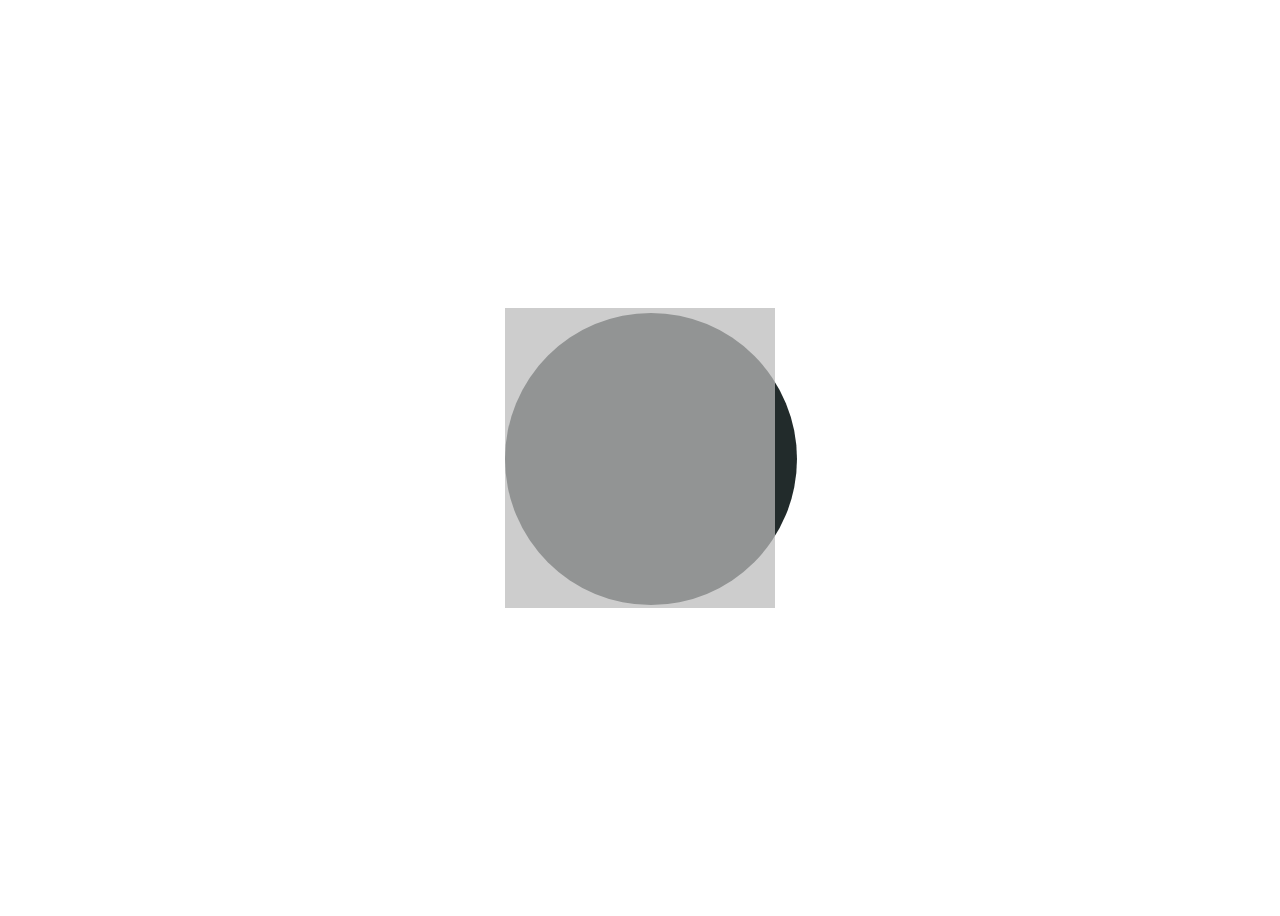
<file: code/test.html>
<!DOCTYPE html>
<html>
<head>
	<title></title>

<style type="text/css">
	body{
		height: 100vh;
		align-items: center;
		display: flex;
		justify-content: center;
	}
	.cover
	{	position: relative;
		height: 300px;
		width: 270px;
		background-color: #bbbb;
		cursor: pointer;
		animation:pop 1s ease;
	}

	@keyframes pop{
		0%
		{
			opacity: 0;
		}
		100%{
			opacity: 100%;
		}
	}

	.disc
	{
		top: 5px;
		position: absolute;
		z-index: -1;
		height:292px;
		width: 292px;
		background-color: #222b2b;
		border-radius: 50%;
		transition: all 0.2s ease;
	}

	.cover:hover > .disc
	{
		transform: translateX(35px);
	}

</style>

</head>
<body>

<a href="#">
	<div class="cover">
		<div class="disc"> 
		
		</div>
	</div>
</a>


</body>
</html>
</file>
